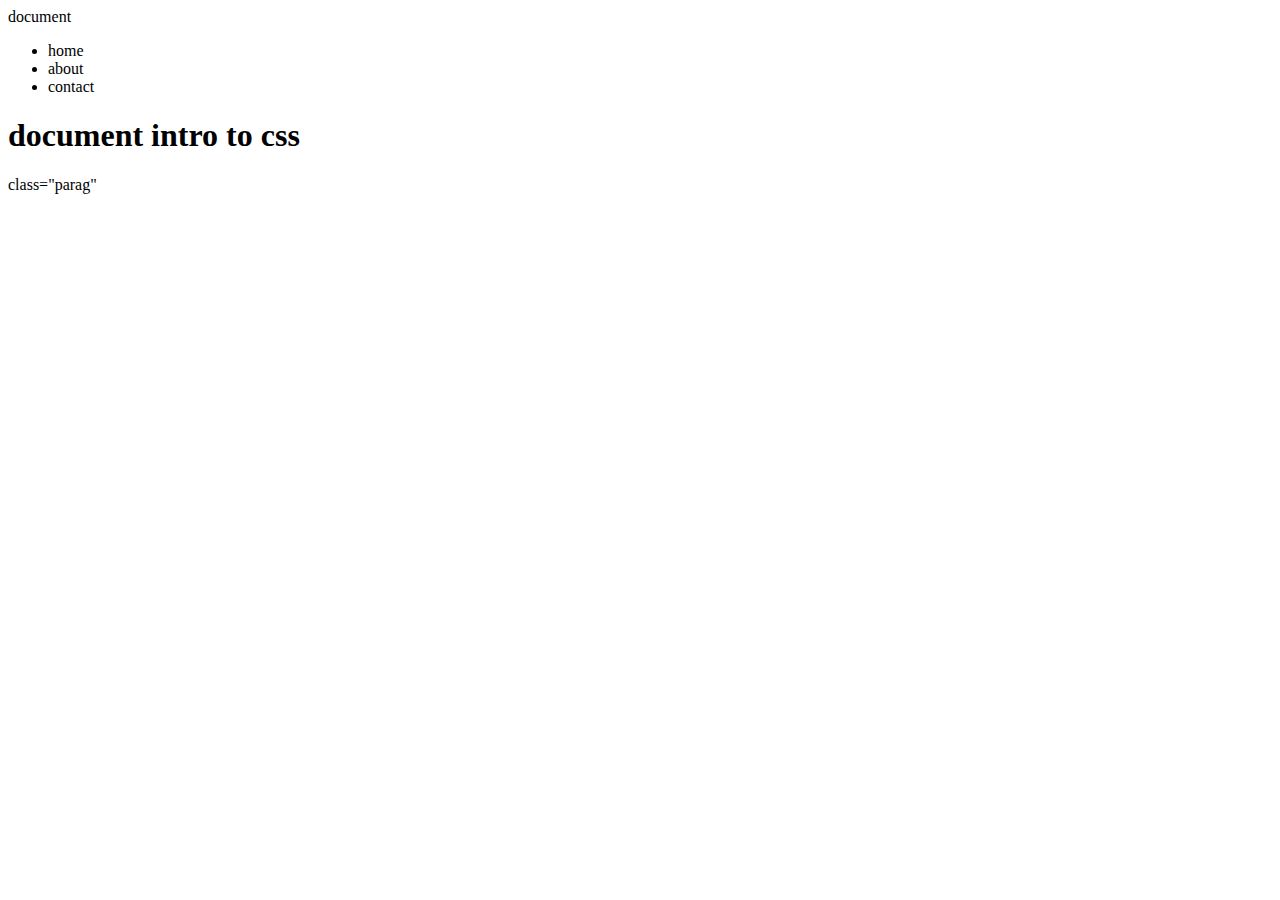
<file: tasks/gomycode/index.html>
<!DOCTYPE html>
<html lang="en">
<head>
    <meta charset="UTF-8">
    <meta name="viewport" content="width=device-width, initial-scale=1.0">
    <title>document</title> 
    <link rel="stylesheet" herf="./style.css">
</head> 
   <body>
         <!--header creation-->
        <header>
             <nav>
                <div class="logo"><a herf="#home">document</a>
                    <div class="menu">
                     <ul>
                         <li><a herf="#home"> home </a></li>
                         <li><a herf="#about"> about</a></li>  
                         <li><a herf="#contact"> contact </a></li>
                     </ul>
                    </div>
                </nav>
        </header>

        <!--main creation-->

        <main>
              <div class="container">
                   <h1> document intro to css</h1>
                   <p>class="parag"</p>
              </div>



        </main>
    
    










</html>
</file>
